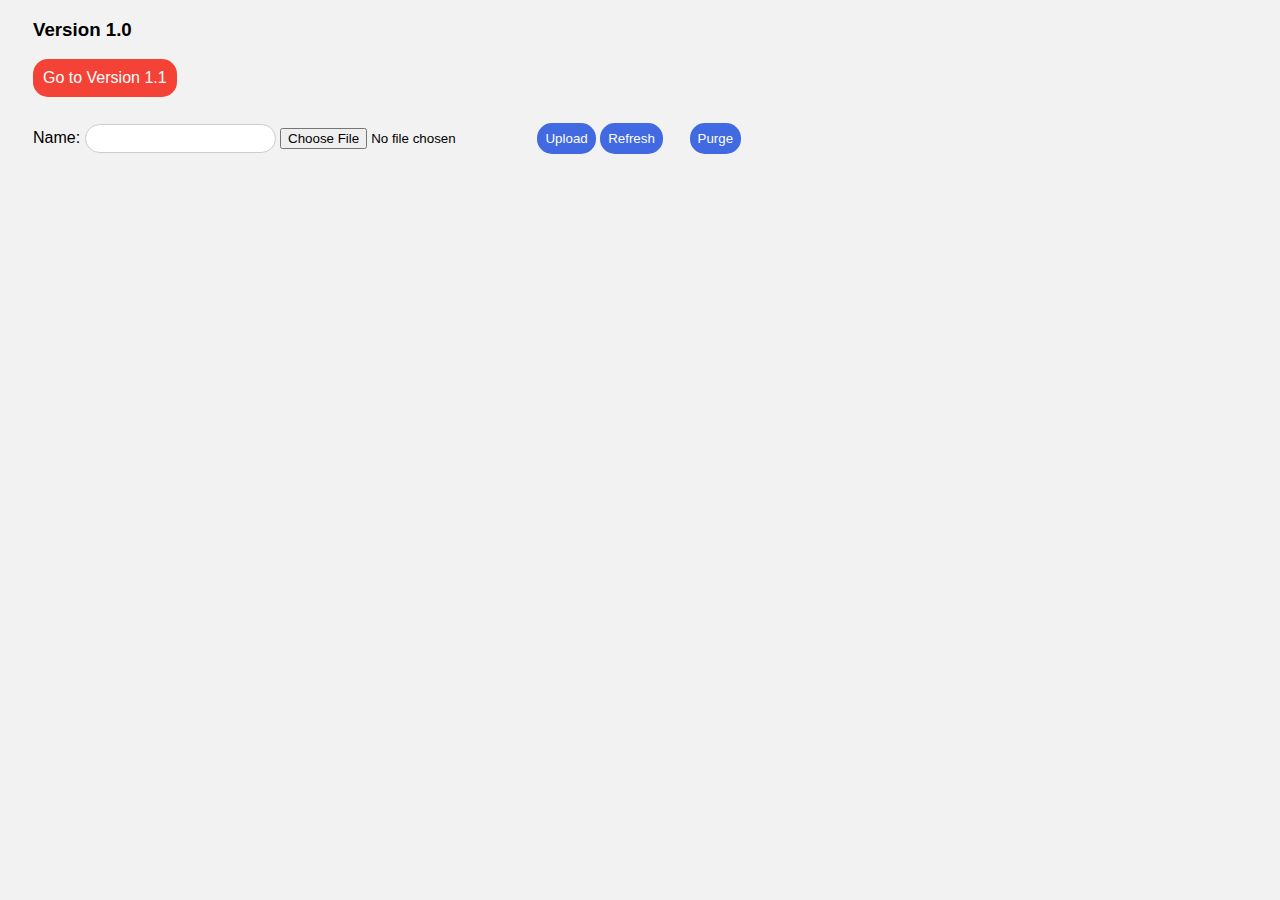
<file: wwwroot/index.html>
﻿<!DOCTYPE html>
<html>
<head>
    <script src="https://code.jquery.com/jquery-3.3.1.js"
            integrity="sha256-2Kok7MbOyxpgUVvAk/HJ2jigOSYS2auK4Pfzbm7uH60="
            crossorigin="anonymous"></script>
    <script src="javascript/common.js"></script>
    <script src="javascript/azure-storage.blob.js"></script>
    <meta charset="utf-8" />
    <link rel="stylesheet" type="text/css" href="styles.css" />
    <title></title>
</head>
<body>
    <h3 id="version">Version 1.0</h3>
    <a href="indexV1.html">Go to Version 1.1</a><br /><br />
    <form style="display:inline;">
        Name: <input type="text" id="name" />
        <input type="file" id="fileInput" accept="image/*" />

        <input type="button" value="Upload" id="startUpload" />
        <input type="button" value="Refresh" id="refreshImages" />

        &nbsp;&nbsp;&nbsp;&nbsp;
        <input type="button" value="Purge" id="purge" />
    </form>
    <br /><br />
    <div id="error"></div>
    <div id="images"></div>

</body>
</html>
</file>
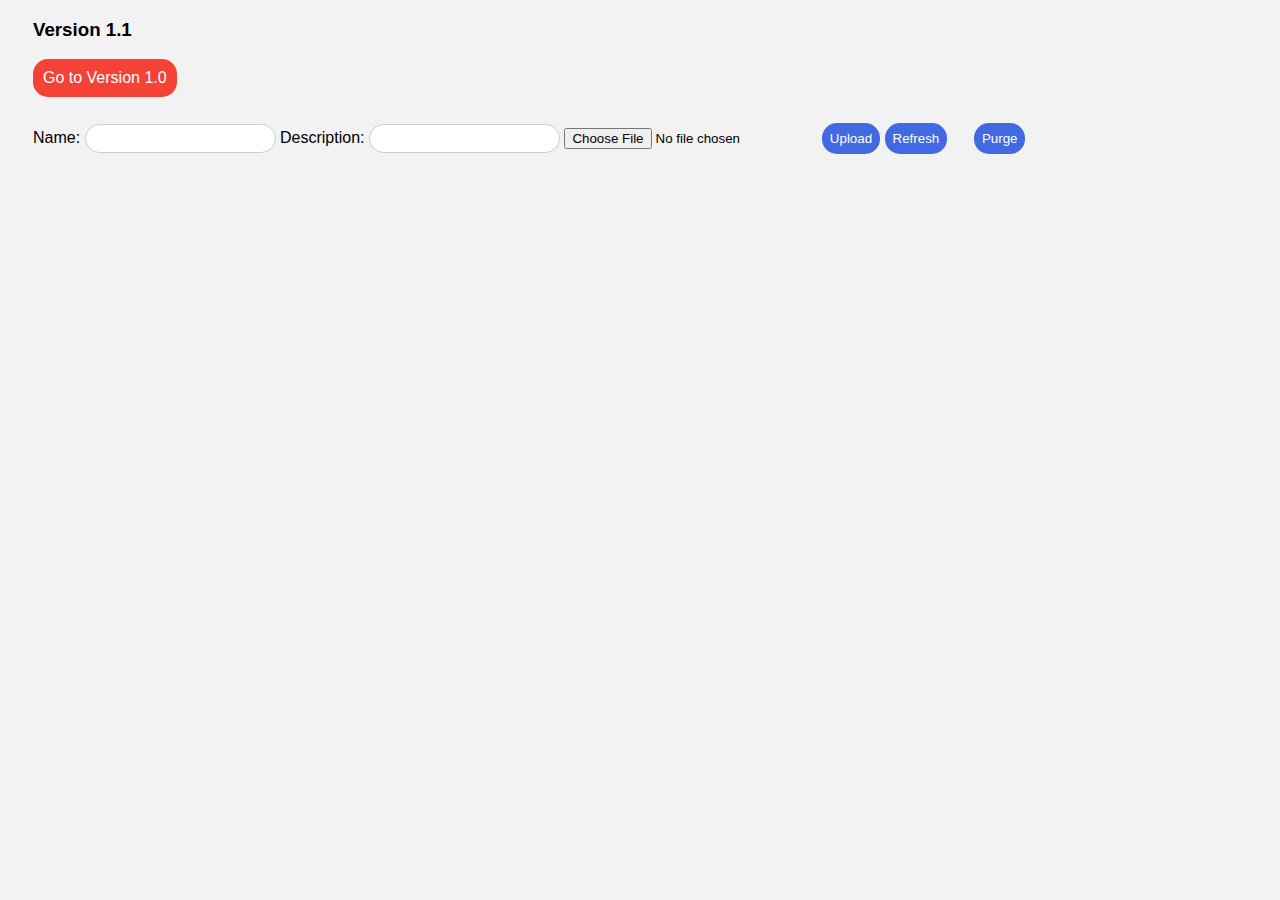
<file: wwwroot/indexV1.html>
﻿<!DOCTYPE html>
<html>
<head>
    <script src="https://code.jquery.com/jquery-3.3.1.js"
            integrity="sha256-2Kok7MbOyxpgUVvAk/HJ2jigOSYS2auK4Pfzbm7uH60="
            crossorigin="anonymous"></script>
    <script src="javascript/common.js"></script>
    <script src="javascript/azure-storage.blob.js"></script>
    <meta charset="utf-8" />
    <link rel="stylesheet" type="text/css" href="styles.css" />
    <title></title>
</head>
<body>
    <h3 id="version">Version 1.1</h3>
    <a href="index.html">Go to Version 1.0</a><br /><br />
    <form style="display:inline;">
        Name: <input type="text" id="name" />
        Description: <input type="text" id="description" />
        <input type="file" id="fileInput" accept="image/*" />

        <input type="button" value="Upload" id="startUpload" />
        <input type="button" value="Refresh" id="refreshImages" />

        &nbsp;&nbsp;&nbsp;&nbsp;
        <input type="button" value="Purge" id="purge" />
    </form>
    <br /><br />
    <div id="error"></div>
    <div id="images"></div>

</body>
</html>
</file>
<file: wwwroot/styles.css>
﻿html {
    background-color: #f2f2f2;
    background-position: center;
    background-repeat: no-repeat;
    background-size: cover;
    border: 0;
    font-family: Arial, Helvetica, sans-serif;
    height: 100%;
    margin: 0 25px;
}

#error {
    color: red;
    display: none;
    font-size: 1.5em;
}

img {
    padding: 2px;
    max-height: 300px;
    max-width: 300px;
}

#images {
    display: inline-block;
}

input {
    margin: 8px 0;
}

input[type=text] {
    padding: 6px;
    display: inline-block;
    border: 1px solid #ccc;
    box-sizing: border-box;
    border-radius: 15px;
}

input[type=button] {
    background-color: royalblue;
    color: white;
    padding: 8px;
    border: none;
    cursor: pointer;
    border-radius: 15px;
}

a:link, a:visited {
    background-color: #f44336;
    color: white;
    padding: 10px;
    text-align: center;
    text-decoration: none;
    display: inline-block;
    border-radius: 15px;
}

a:hover, a:active {
    background-color: red;
}
</file>
